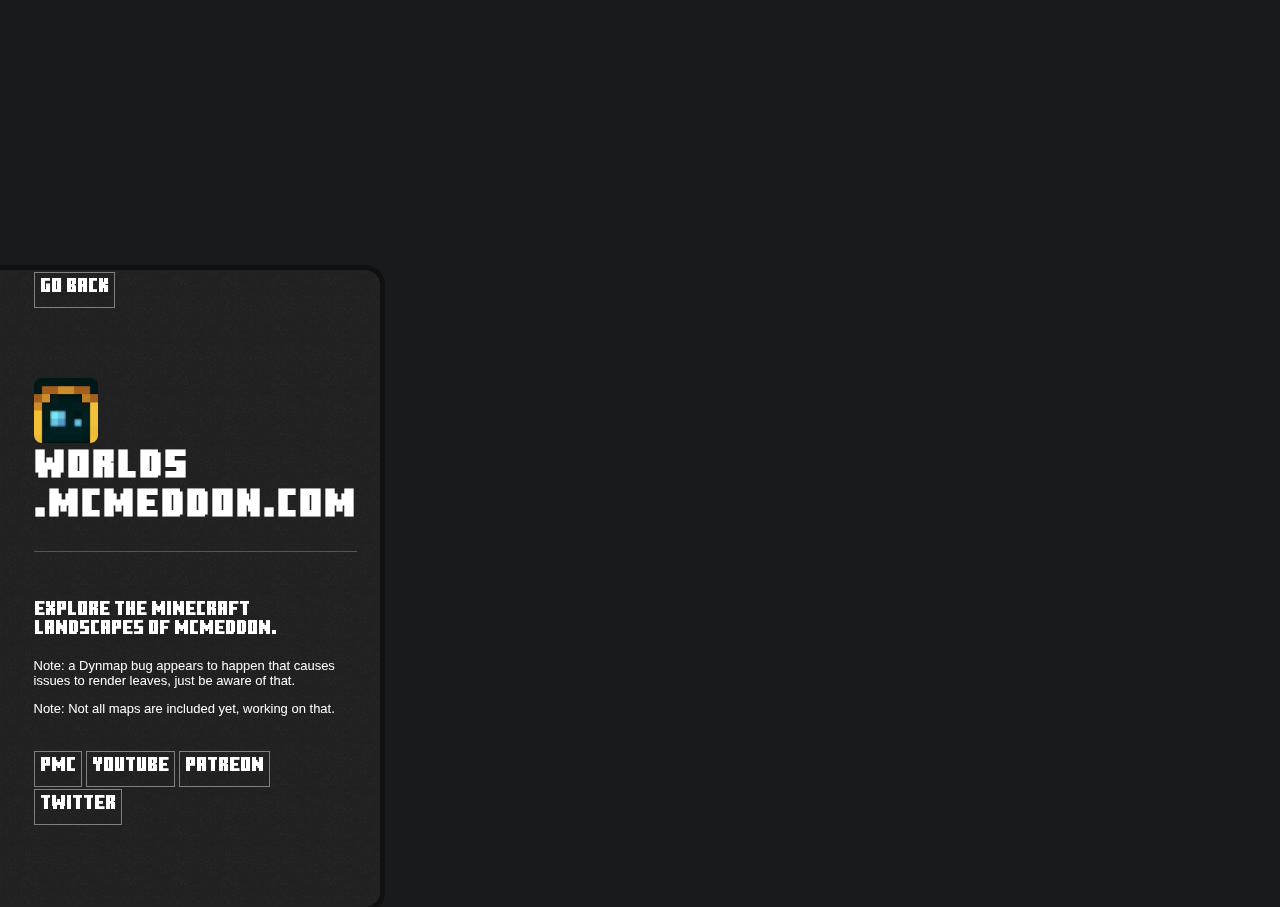
<file: index.html>
<!DOCTYPE html>
<html lang="en">
<head>
    <meta charset="UTF-8">
    <link rel="shortcut icon" type="image/x-icon" href="/favicon.png">
    <meta http-equiv="X-UA-Compatible" content="IE=edge">
    <meta name="viewport" content="width=device-width, initial-scale=1.0">
    <link rel="stylesheet" type="text/css" href="theme.css">
    <title>McMeddons Worlds</title>
    <meta name="keywords" content="minecraft, map, dynamic, mcmeddon, landscapes, terrain, worlds" />
    <meta name="description" content="McMeddons Minecraft Dynamic Maps" />
    <meta name="viewport" content="width=device-width, initial-scale=1.0, user-scalable=no" />
    <!-- These 2 lines make us fullscreen on apple mobile products - remove if you don't like that -->
    <meta name="apple-mobile-web-app-capable" content="yes" />
    <meta name="apple-mobile-web-app-status-bar-style" content="black-translucent" />	
    <!-- Global site tag (gtag.js) - Google Analytics -->
<script async src="https://www.googletagmanager.com/gtag/js?id=G-F9E1KP2H3D"></script>
<script>
  window.dataLayer = window.dataLayer || [];
  function gtag(){dataLayer.push(arguments);}
  gtag('js', new Date());

  gtag('config', 'G-F9E1KP2H3D');
</script>
</head>
<body>
  <main>
    <nav>
      
        <div>
          <a href="javascript:history.back()" style="margin-top:-25%; margin-right: 5%; float: left;  line-height:1rem;" class="goback">Go Back</a> 
        </div>
        <div>
          <a href="index.html" style="float:left;">          <img src="mcm.png" alt="logo"></a> <h1>
            worlds    .mcmeddon.com
          </h1>
          <p class="intro" style="font-size: normal;"> 
            Explore the Minecraft landscapes of McMeddon.       
            <br> <p style="font-weight: 100; font-family:sans-serif; font-size: small;">Note: a Dynmap bug appears to happen that causes issues to render leaves, just be aware of that.</p>
            <p style="font-weight: 100; font-family:sans-serif; font-size: small;">Note: Not all maps are included yet, working on that.</p>
             <br> 
        </div>
        <a href="https://planetminecraft.com/member/mcmeddon" class="goback">PMC</a>
        <a href="https://youtube.com/c/mcmeddon" class="goback">Youtube</a>
        <a href="https://patreon.com/mcmeddon" class="goback">Patreon</a>
        <a href="https://twitter.com/McMeddon" class="goback">Twitter</a>
    </nav>

    <content>
        <div class="map">
                      <iframe 
                        src="http://51.38.250.19:8111/?worldname=20220407_Xeropid&mapname=surface&zoom=1&x=-3280&y=64&z=3225" 
                        style="position:absolute; top:0px; left:0px;width:100%; height:100%; border: none; overflow: hidden;">
                      </iframe>
        </div>
    </content>
</main>
</body>
</html>
</file>
<file: theme.css>
@font-face {
    font-family: Minecraft;
    src:url("/Minecraft.ttf");
}

:root{
    font-family: "Minecraft";
    font-size: 1.2rem;
    background-color: #181A1B ;
    color: white;    
}


/*.shp0:hover{ fill:#db2a33;filter: drop-shadow(0px 10px 3px black); }*/

body{margin:0;}

main{
    display:grid;
    grid-template-columns: 1fr 5fr;
        
}
nav{
    
    z-index: 1; 
    min-height: 50vh;
    background-color: rgb(173, 55, 55);
    background-image: url([data-uri]);
    
    margin-top: 30vh;
    padding-top:5%;
    padding: 25% 7%;
    padding-left: 10%;
    border: 1px solid #222;
    border-radius: 0px 15px 15px 0px ;
    min-width: min-content;
    width:12rem;
    bottom: 0;
    box-shadow: 0px 0px 1px 5px rgba(0,0,0,0.35);
    
}
nav li{list-style-type: none;}
nav h1{letter-spacing:2px;}
nav img{width: 20%; height: auto;}
.goback{
    color: white;
    padding:5px 5px 10px 5px;
    line-height:2rem;
    text-decoration: none;
    border: 1px solid grey;
}

.goback:hover{
    color: rgb(255, 81, 0);    
}

content h1{    
    padding-top:5%;
    
}
.button{
    width:auto;
    height:auto;
}
table{
    padding: 1%;
    outline: 0px solid #333;
    border-spacing: 15px;
}
td.number{text-align: center
    ;}

tr{ padding:1%; }


sidebar{
    padding-top:15%;
}

code{
    border: 1px solid #222;
    padding:9px 15px;
    border-radius: 4px;
    background-color: #111;
}

.intro{
    border-top:1px solid #555;
    padding-top: 15%;
}
</file>
